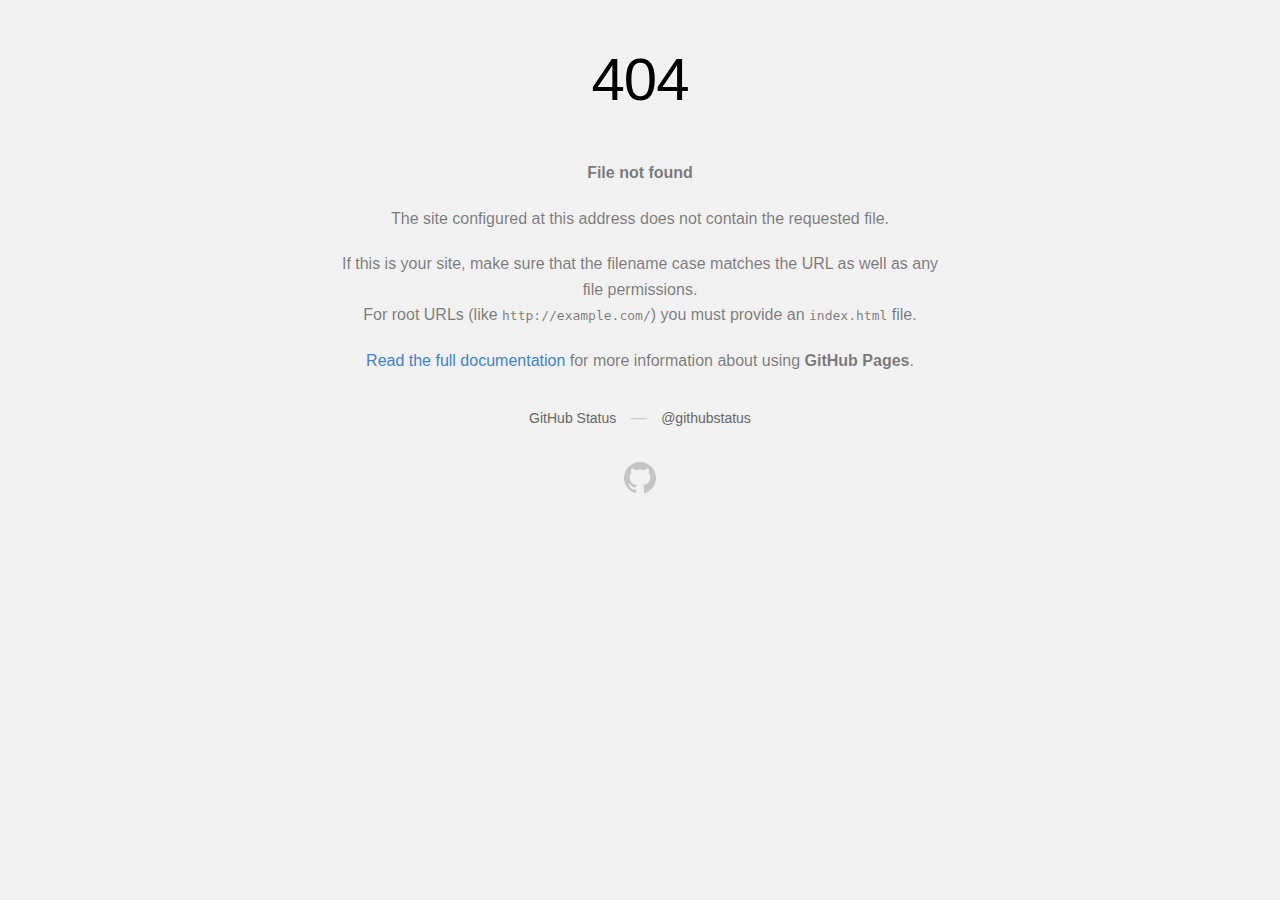
<file: funny-pictures1/HPOS10I/thumb1.html>
<!DOCTYPE html>
<html>
  <head>
    <meta http-equiv="Content-type" content="text/html; charset=utf-8">
    <meta http-equiv="Content-Security-Policy" content="default-src 'none'; style-src 'unsafe-inline'; img-src data:; connect-src 'self'">
    <title>Page not found &middot; GitHub Pages</title>
    <style type="text/css" media="screen">
      body {
        background-color: #f1f1f1;
        margin: 0;
        font-family: "Helvetica Neue", Helvetica, Arial, sans-serif;
      }

      .container { margin: 50px auto 40px auto; width: 600px; text-align: center; }

      a { color: #4183c4; text-decoration: none; }
      a:hover { text-decoration: underline; }

      h1 { width: 800px; position:relative; left: -100px; letter-spacing: -1px; line-height: 60px; font-size: 60px; font-weight: 100; margin: 0px 0 50px 0; text-shadow: 0 1px 0 #fff; }
      p { color: rgba(0, 0, 0, 0.5); margin: 20px 0; line-height: 1.6; }

      ul { list-style: none; margin: 25px 0; padding: 0; }
      li { display: table-cell; font-weight: bold; width: 1%; }

      .logo { display: inline-block; margin-top: 35px; }
      .logo-img-2x { display: none; }
      @media
      only screen and (-webkit-min-device-pixel-ratio: 2),
      only screen and (   min--moz-device-pixel-ratio: 2),
      only screen and (     -o-min-device-pixel-ratio: 2/1),
      only screen and (        min-device-pixel-ratio: 2),
      only screen and (                min-resolution: 192dpi),
      only screen and (                min-resolution: 2dppx) {
        .logo-img-1x { display: none; }
        .logo-img-2x { display: inline-block; }
      }

      #suggestions {
        margin-top: 35px;
        color: #ccc;
      }
      #suggestions a {
        color: #666666;
        font-weight: 200;
        font-size: 14px;
        margin: 0 10px;
      }

    </style>
  </head>
  <body>

    <div class="container">

      <h1>404</h1>
      <p><strong>File not found</strong></p>

      <p>
        The site configured at this address does not
        contain the requested file.
      </p>

      <p>
        If this is your site, make sure that the filename case matches the URL
        as well as any file permissions.<br>
        For root URLs (like <code>http://example.com/</code>) you must provide an
        <code>index.html</code> file.
      </p>

      <p>
        <a href="https://help.github.com/pages/">Read the full documentation</a>
        for more information about using <strong>GitHub Pages</strong>.
      </p>

      <div id="suggestions">
        <a href="https://githubstatus.com">GitHub Status</a> &mdash;
        <a href="https://twitter.com/githubstatus">@githubstatus</a>
      </div>

      <a href="/" class="logo logo-img-1x">
        <img width="32" height="32" title="" alt="" src="[data-uri]">
      </a>

      <a href="/" class="logo logo-img-2x">
        <img width="32" height="32" title="" alt="" src="[data-uri]">
      </a>
    </div>
  </body>
</html>
</file>
